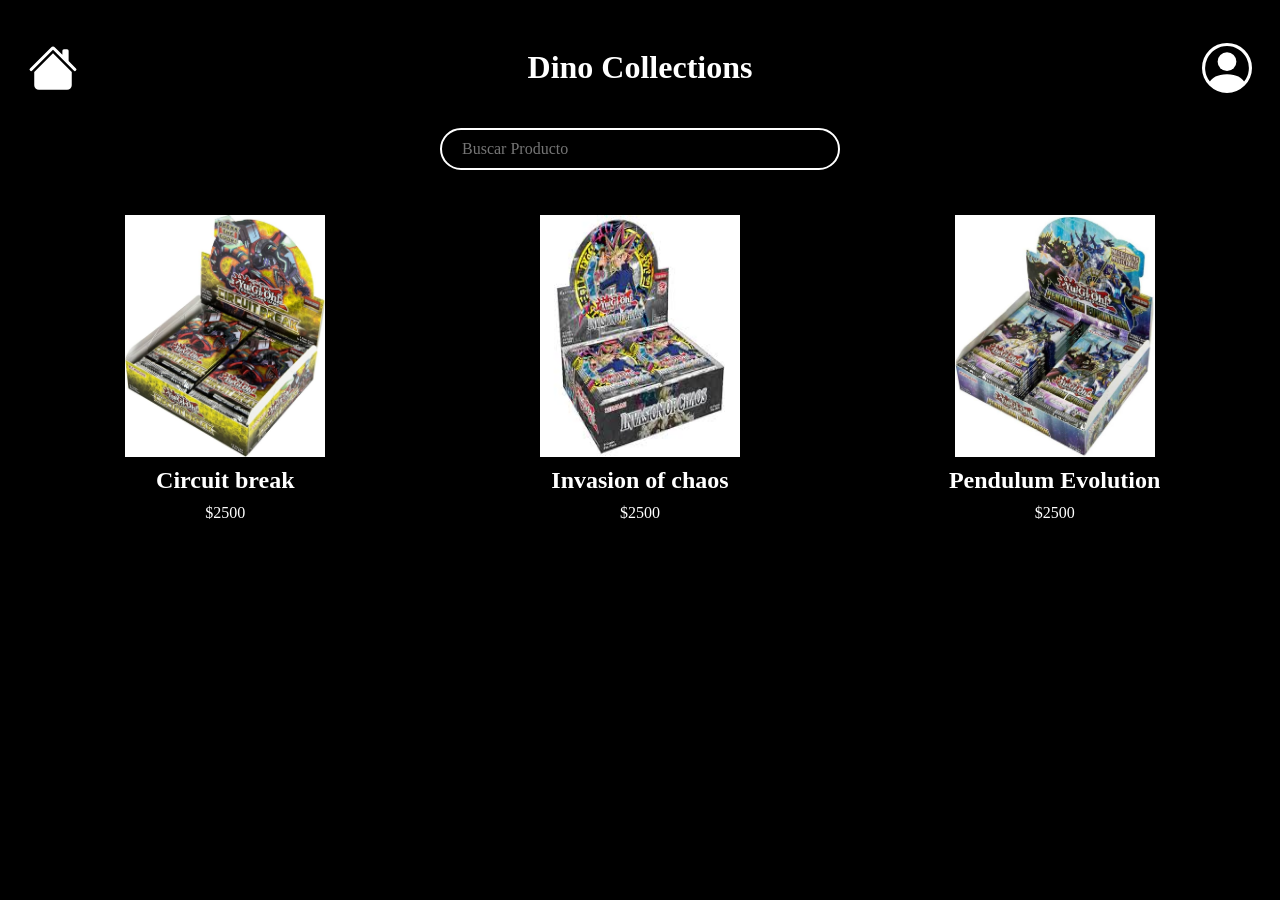
<file: index.html>
<!DOCTYPE html>
<html lang="es">
<head>
    <meta charset="UTF-8">
    <meta name="viewport" content="width=device-width, initial-scale=1.0">
    <title>Dino Collections</title>
    <link rel="stylesheet" href="styles.css">
</head>

<body>
    <header>
        <a href="index.html" aria-label="Ir a la pagina principal">
            <svg xmlns="http://www.w3.org/2000/svg" width="16" height="16" fill="currentColor" class="bi bi-house-fill" viewBox="0 0 16 16">
                <path d="M8.707 1.5a1 1 0 0 0-1.414 0L.646 8.146a.5.5 0 0 0 .708.708L8 2.207l6.646 6.647a.5.5 0 0 0 .708-.708L13 5.793V2.5a.5.5 0 0 0-.5-.5h-1a.5.5 0 0 0-.5.5v1.293z"/>
                <path d="m8 3.293 6 6V13.5a1.5 1.5 0 0 1-1.5 1.5h-9A1.5 1.5 0 0 1 2 13.5V9.293z"/>
            </svg>
        </a>

        <h1>Dino Collections</h1>

        <a href="contact.html" aria-label="Ir a la zona de contacto">
            <svg xmlns="http://www.w3.org/2000/svg" width="16" height="16" fill="currentColor" class="bi bi-person-circle" viewBox="0 0 16 16">
                <path d="M11 6a3 3 0 1 1-6 0 3 3 0 0 1 6 0"/>
                <path fill-rule="evenodd" d="M0 8a8 8 0 1 1 16 0A8 8 0 0 1 0 8m8-7a7 7 0 0 0-5.468 11.37C3.242 11.226 4.805 10 8 10s4.757 1.225 5.468 2.37A7 7 0 0 0 8 1"/>
            </svg>
        </a>
    </header>
    
    <main>
        <input 
            type="text"
            placeholder="Buscar Producto"
            id="bar"
            aria-label="Barra para buscar productos"
        />

        <section class="products">
            <article>
                <img src="Assets/Circuit-break.jpg" alt="Circuit break booster packs">
                <h2 lang="en">Circuit break</h2>
                <p>$2500</p>
            </article>

            <article>
                <img src="Assets/Invasion-of-chaos.jfif" alt="Invasion of chaos booster packs">
                <h2 lang="en">Invasion of chaos</h2>
                <p>$2500</p>
            </article>

            <article>
                <img src="Assets/Pendulum-Evolution.jpg" alt="Pendulum Evolution booster packs">
                <h2 lang="en">Pendulum Evolution</h2>
                <p>$2500</p>
            </article>
        </section>
    </main>
</body>
</html>
</file>
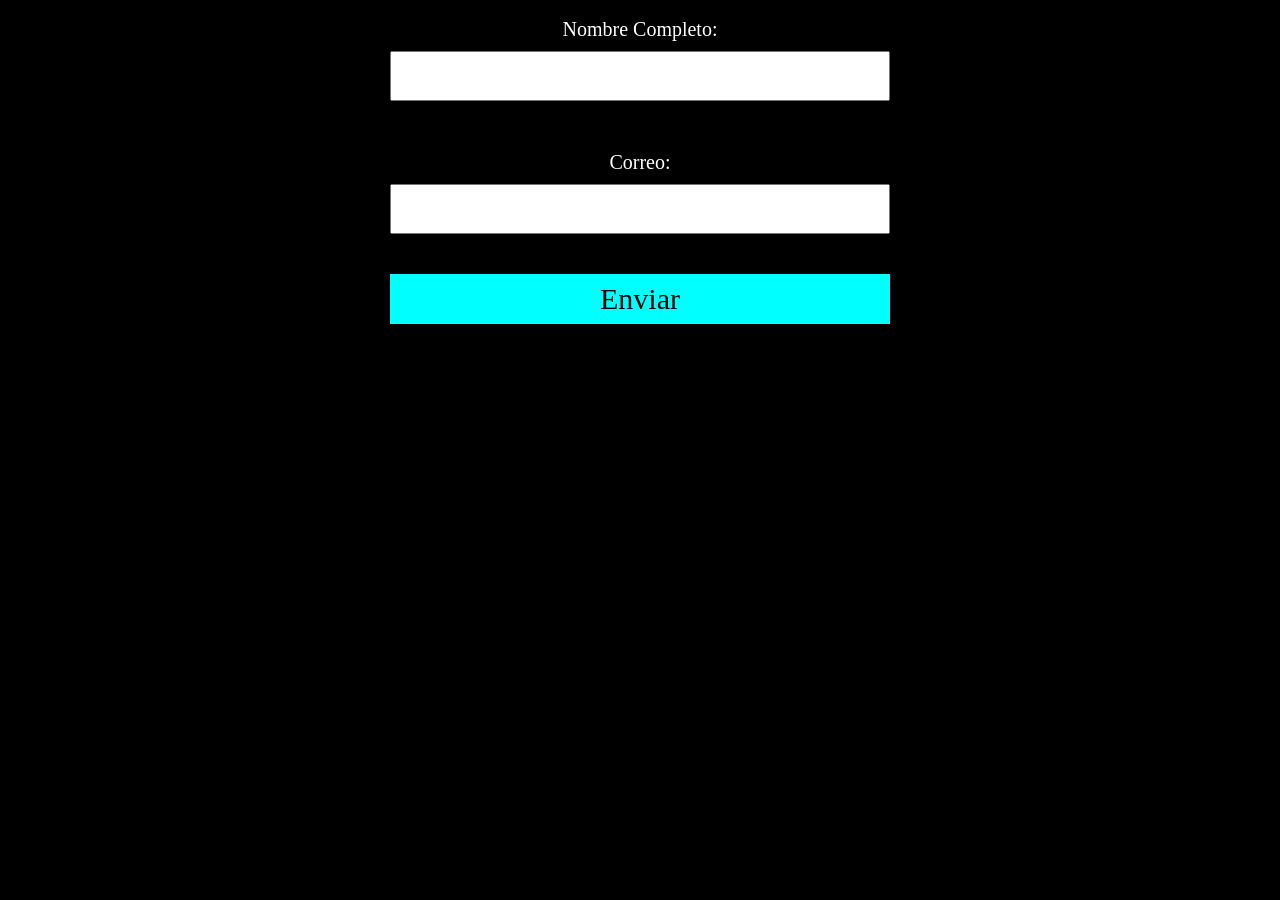
<file: contact.html>
<!DOCTYPE html>
<html lang="en">
<head>
    <meta charset="UTF-8">
    <meta name="viewport" content="width=device-width, initial-scale=1.0">
    <title>Contact</title>
    <link rel="stylesheet" href="contact_styles.css">
</head>
<body>
    <form class="forms" role="form">
        <div>
            <label for="nombre">Nombre Completo:</label>
            <input name="name" id="nombre" type="text" required aria-label="Ingresa tu nombre completo"/>
        </div>

        <div>
            <label for="correo">Correo:</label>
            <input name="email" id="correo" type="text" required aria-label="Ingresa tu correo electronico"/> 
        </div>

        <button aria-label="Envia tu informacion de contacto" role="button">Enviar</button>
    </form>
</body>
</html>
</file>
<file: styles.css>
body {
  background-color: rgb(0, 0, 0);
  color: rgb(255, 255, 255);
  box-sizing: border-box;
}
body header {
  display: flex;
  justify-content: space-between;
  padding: 20px;
}
body header a {
  text-decoration: none;
  color: inherit;
}
body header svg {
  width: 50px;
  height: 100%;
  align-self: center;
}
body main {
  display: flex;
  flex-direction: column;
  justify-content: center;
  gap: 30px;
}
body main #bar {
  all: unset;
  box-sizing: border-box;
  border-radius: 30px;
  padding: 10px 20px;
  border: 2px solid rgb(255, 255, 255);
  max-width: 400px;
  width: 100%;
  align-self: center;
}
body main .products {
  display: grid;
  grid-template-columns: repeat(auto-fit, minmax(250px, 1fr));
  gap: 10px;
  padding: 15px;
}
body main .products article {
  display: flex;
  flex-direction: column;
  gap: 10px;
}
body main .products article img {
  max-width: 200px;
  height: 100%;
  align-self: center;
}
body main .products article h2 {
  text-align: center;
  margin: 0;
}
body main .products article p {
  text-align: center;
  margin: 0;
}/*# sourceMappingURL=styles.css.map */
</file>
<file: contact_styles.css>
body {
  background-color: rgb(0, 0, 0);
  color: rgb(255, 255, 255);
  box-sizing: border-box;
}
body .forms {
  display: flex;
  flex-direction: column;
}
body .forms div {
  display: flex;
  flex-direction: column;
  padding: 10px;
}
body .forms div label {
  text-align: center;
  margin-bottom: 10px;
  font-size: 20px;
}
body .forms div input {
  box-sizing: border-box;
  max-width: 500px;
  height: 50px;
  width: 100%;
  align-self: center;
  margin-bottom: 30px;
}
body .forms button {
  all: unset;
  box-sizing: border-box;
  background-color: rgb(0, 255, 255);
  color: rgb(0, 0, 0);
  height: 50px;
  max-width: 500px;
  width: 100%;
  text-align: center;
  font-size: 30px;
  align-self: center;
  cursor: pointer;
}/*# sourceMappingURL=contact_styles.css.map */
</file>
